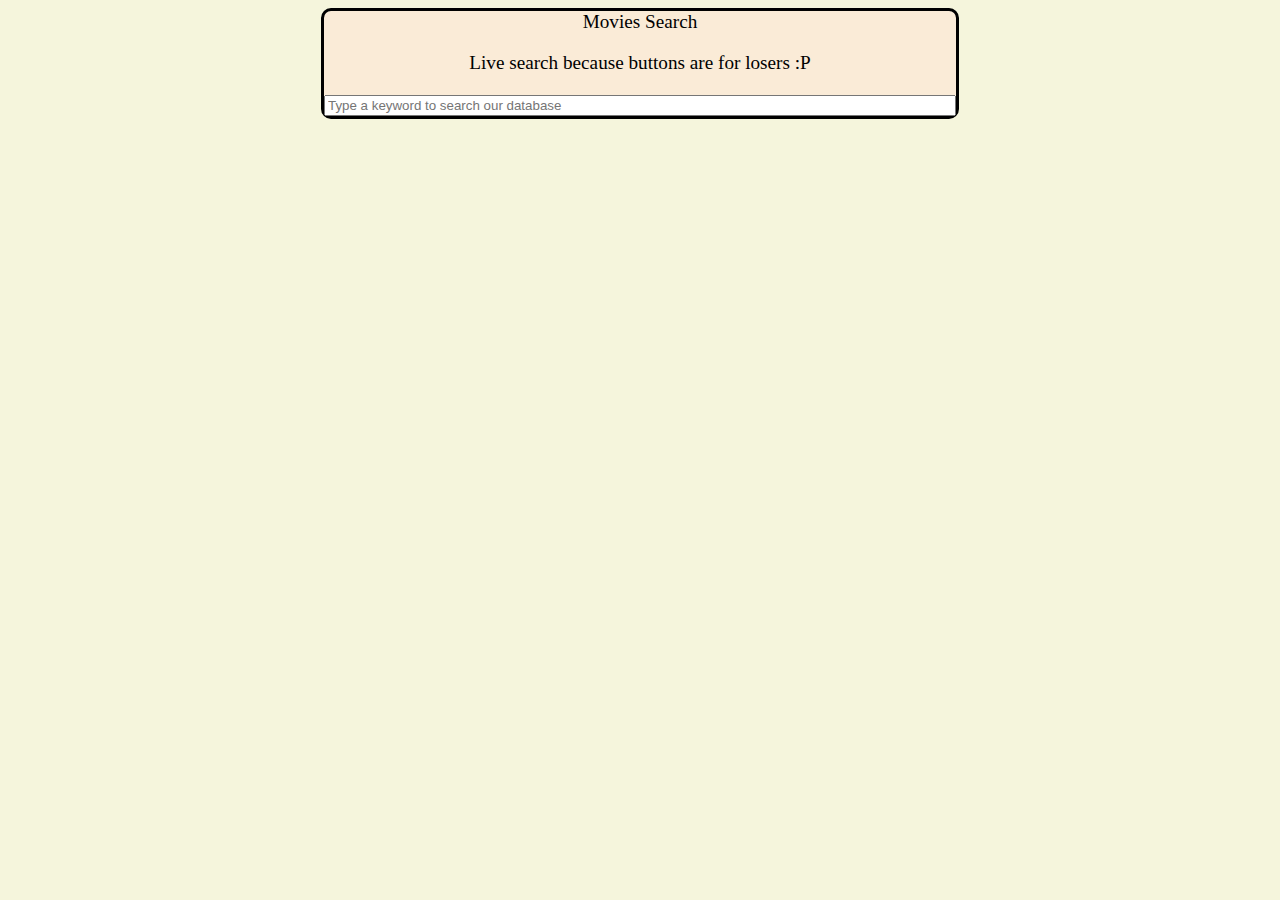
<file: assignment5/index.html>
<!DOCTYPE html>
<html>
  <head>
    <title>Movies search</title>
    <link href="stylesheet.css" rel="stylesheet">
  </head>
    
  <body>
      
      <div id="search-area">
          <label for="search-box">Movies Search</label>
          <p>Live search because buttons are for losers :P</p>
          <input type="search" name="search" id="search-box" placeholder="Type a keyword to search our database">
      </div>
      <section id="section">
      <div id="container">
      
      </div>
      </section>
      <script src="jquery.js"></script>
      <script src="homework.js"></script>
      <script src="bonus.js"></script>
  </body>
</html>
</file>
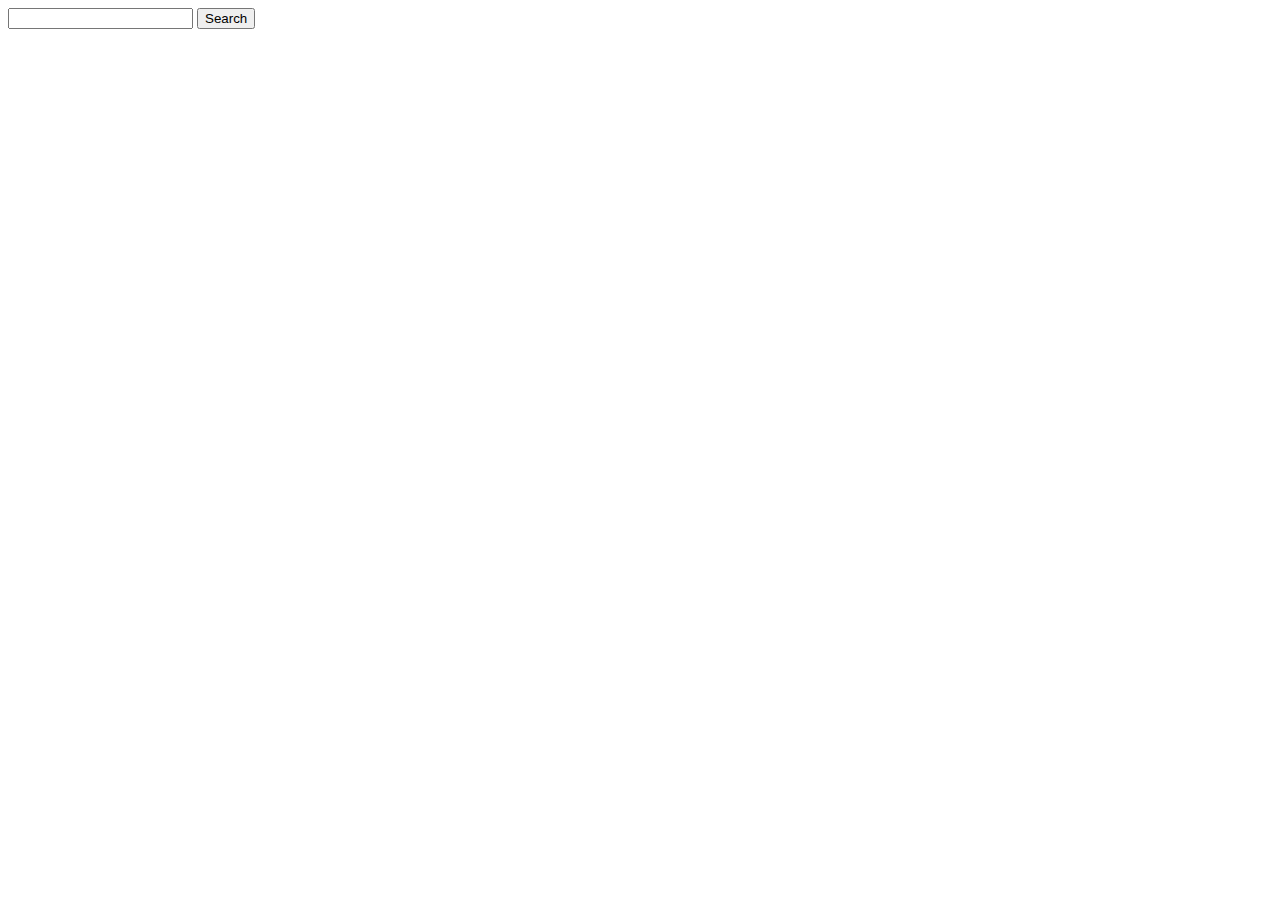
<file: assignment6/index.html>
<!DOCTYPE HTML> 
<html lang="en"> 
    <head> 
        <meta content="text/html; charset=utf-8"> 
        <title>Assignment 6</title> </head> 
        <link href="stylesheet.css" rel="stylesheet">
    <body> 
        <section id="user-name-box">
            <input type="search" id="user-name">
            <button id="user-name-button">Search</button>
            <p id="warning-message"></p>
        </section>
        <section id="info">
            <div id="repos-container">
            
            </div>
        </section>
        <script src="helper.js"></script>
        <script src="assignment6.js"></script>
    </body> 

</html>
</file>
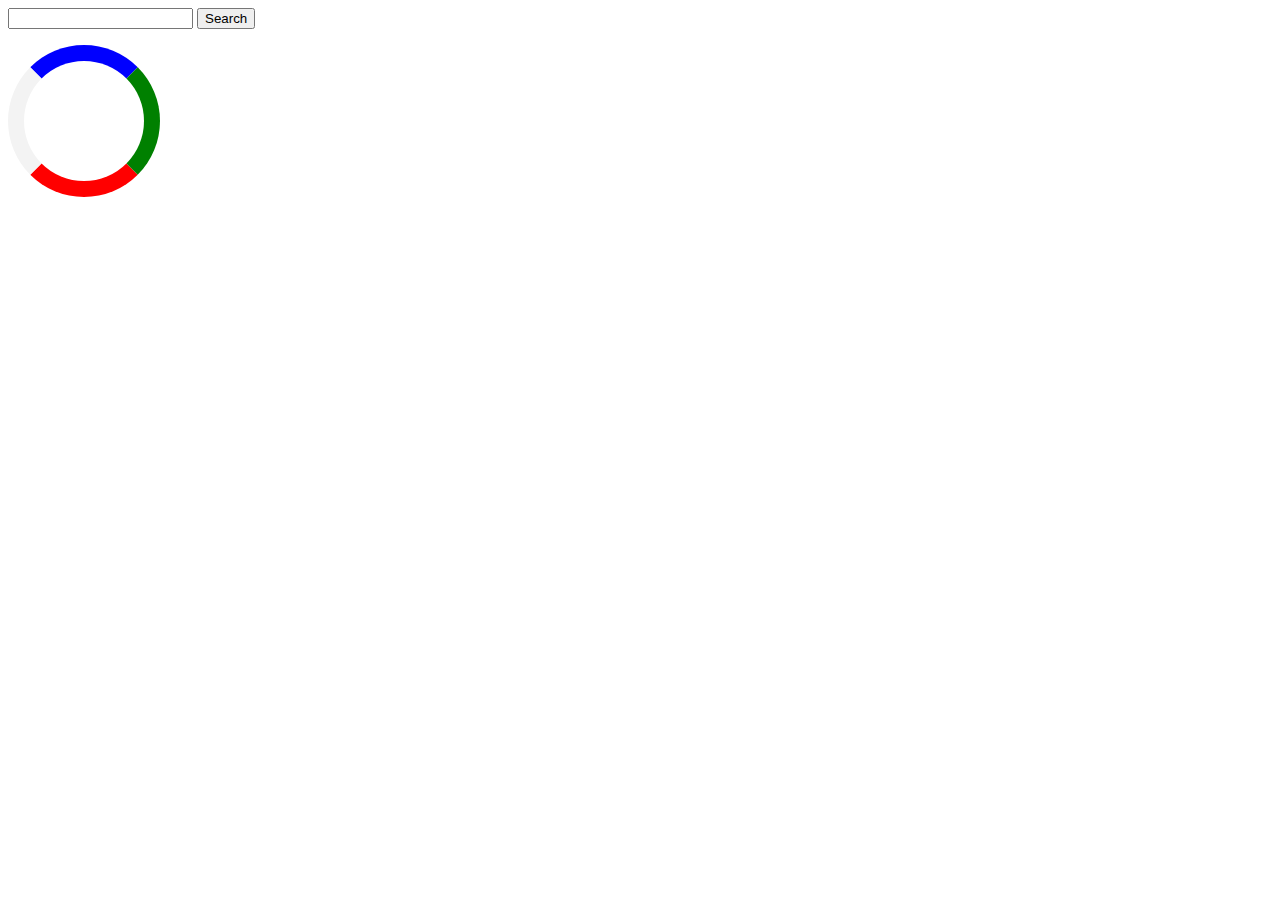
<file: JavaScriptHomeWork/assignment6/index.html>
<!DOCTYPE HTML> 
<html lang="en"> 
    <head> 
        <meta content="text/html; charset=utf-8"> 
        <title>Assignment 6</title> </head> 
        <link href="stylesheet.css" rel="stylesheet">
    <body> 
        <section id="user-name-box">
            <input type="search" id="user-name">
            <button id="user-name-button">Search</button>
            <p id="warning-message"></p>
            <div class ="loader invisible" id ="resultLoader"></div>
        </section>
        <section id="info">
            
            <div id="repos-container">
            
            </div>
        </section>
        <script src="helper.js"></script>
        <script src="assignment6.js"></script>
    </body> 

</html>
</file>
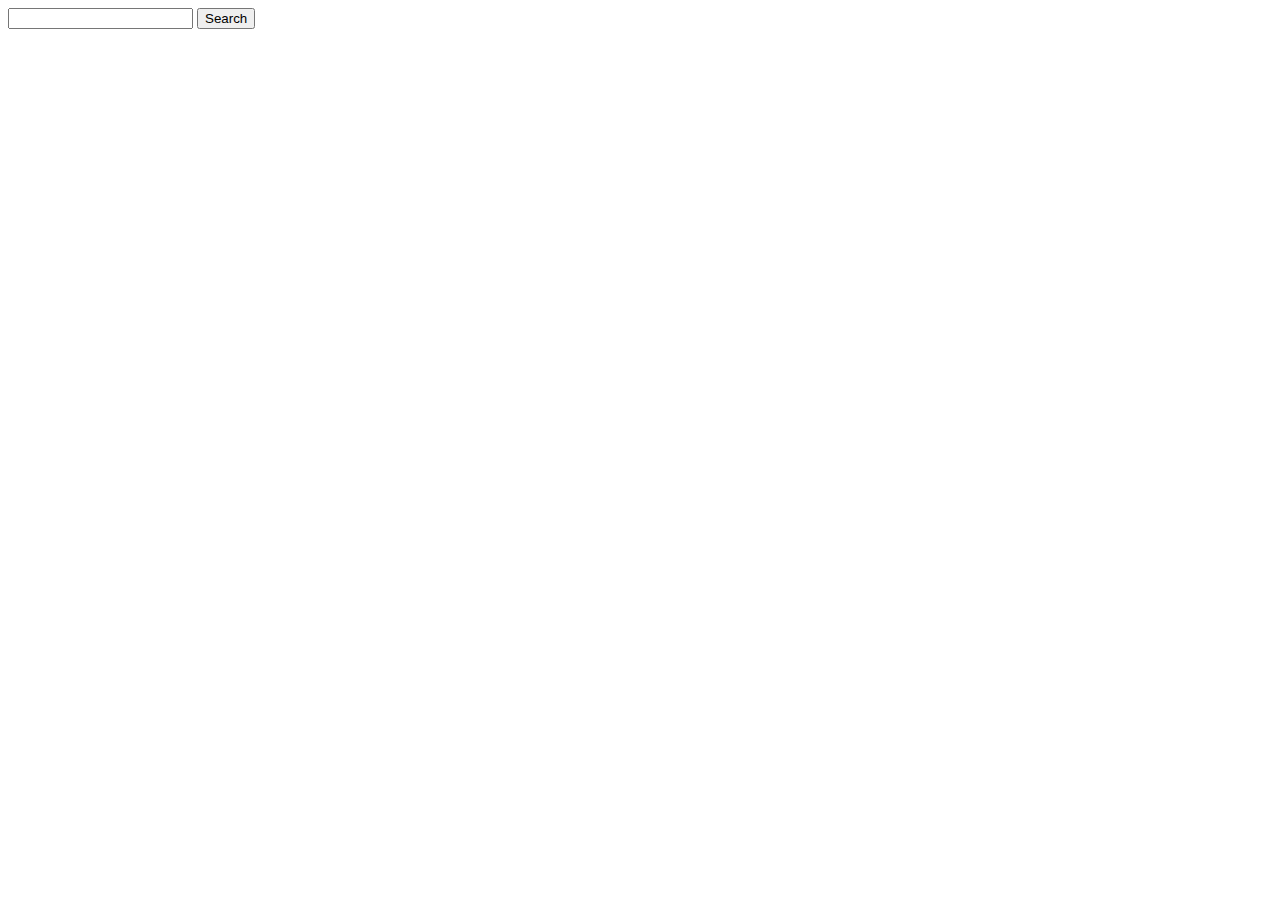
<file: JavaScriptHomeWork/assignment7/index.html>
<!DOCTYPE HTML> 
<html lang="en"> 
    <head> 
        <meta content="text/html; charset=utf-8"> 
        <title>Assignment 6</title> </head> 
    <body> 
        <section id="user-name-box">
            <input type="search" id="user-name">
            <button id="user-name-button">Search</button>
            <p id="warning-message"></p>
        </section>
        <section id="info">
            <div id="repos-container">
            
            </div>
        </section>
        <script src="helper.js"></script>
        <script src="inclass.js"></script>
    </body> 

</html>
</file>
<file: assignment5/stylesheet.css>
body {
    background-color: beige;
}
#warning-message{
    text-align: center;
    font-size: 1.5em;
    color: red;
}
#search-area {
    width: 50%;
    background-color: antiquewhite;
    margin-left: auto;
    margin-right: auto;
    text-align: center;
    border-style: solid;
    border-radius: 10px;
    font-size: 1.2em;
}
#search-box {
    width: 100%;
    
}
#list {
    list-style-type: none;
}
.item {
    width: 50%;
    margin-left: auto;
    margin-right: auto;
    background-color: azure;
    position: relative;
}
.images {
    float: right;
    clear: right;
    visibility: hidden;
    position: fixed;
    
}
</file>
<file: assignment6/stylesheet.css>
.repo {
    width: 40%;
    height: 200px;
    border: 1px;
    border-style: solid;
    overflow: auto;
}

.repos-description {
    width: 100%;
    float: right;
    clear: right;
    display: block;
    border: 1px;
    border-style: dotted;
}
#name {
    height: 100px;
}
</file>
<file: JavaScriptHomeWork/assignment6/stylesheet.css>
.repo {
    width: 40%;
    height: 200px;
    border: 1px;
    border-style: solid;
    overflow: auto;
}

.repos-description {
    width: 100%;
    float: right;
    clear: right;
    display: block;
    border: 1px;
    border-style: dotted;
}
#name {
    height: 100px;
}
.invisible {
  display:none;
}

/* Learn how to make your own CSS loader here https://www.w3schools.com/howto/howto_css_loader.asp */
.loader {
  border: 16px solid #f3f3f3;
  border-radius: 50%;
  border-top: 16px solid blue;
  border-right: 16px solid green;
  border-bottom: 16px solid red;
  width: 120px;
  height: 120px;
  -webkit-animation: spin 2s linear infinite;
  animation: spin 2s linear infinite;
}

@keyframes spin {
  0% { transform: rotate(0deg); }
  100% { transform: rotate(360deg); }
</file>
